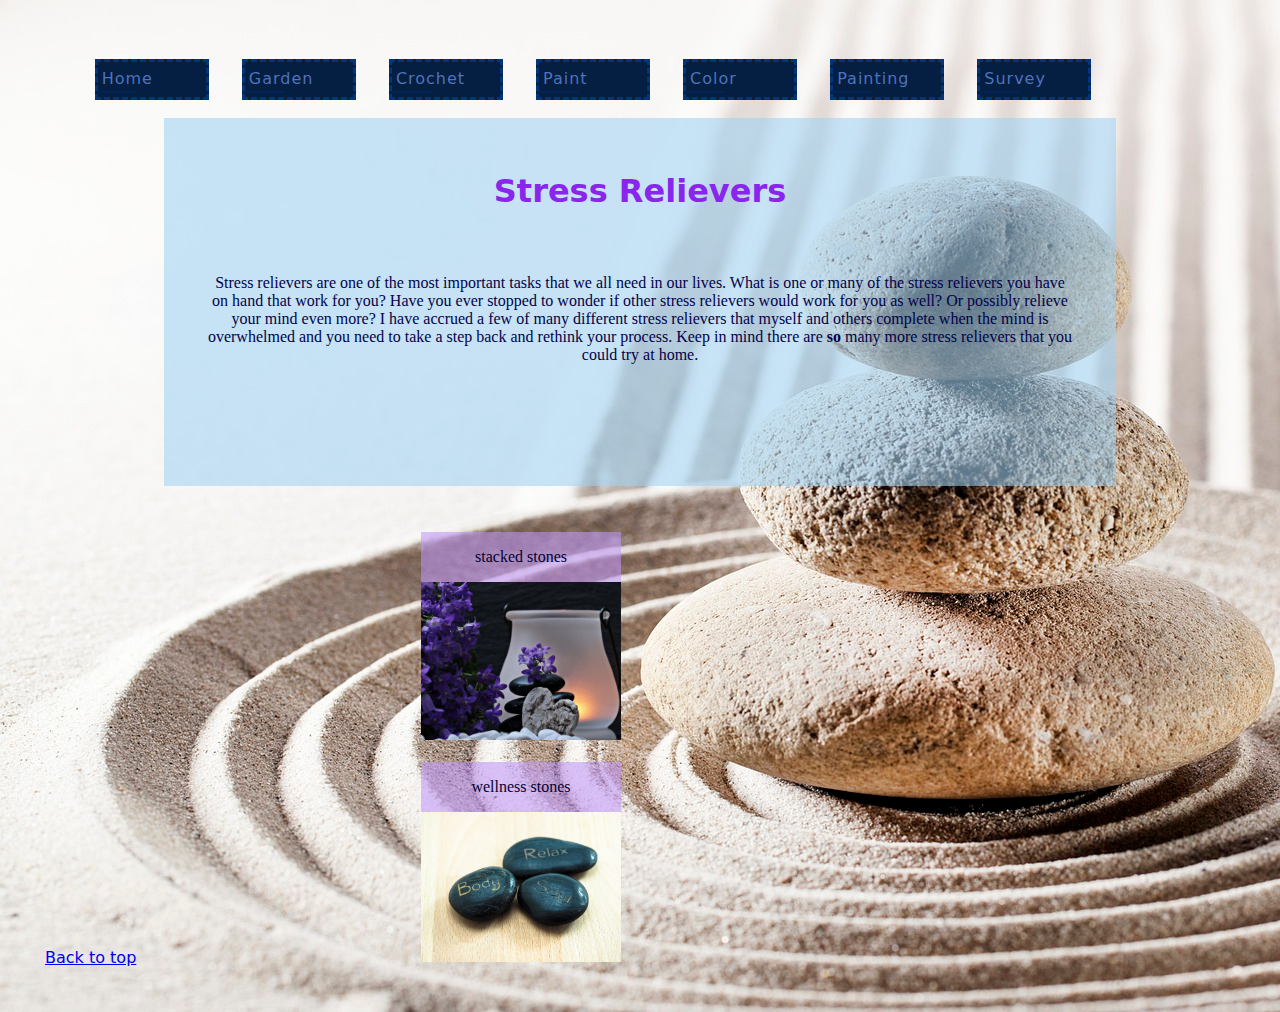
<file: index.html>
<!DOCTYPE html>
<html lang="en-us">
<head>
	<meta charset="utf-8">
    <meta http-equiv="X-UA-Compatible">
    <meta name="viewport" content="width=device-width, initial-scale=1.0">
    <title>Stress_Relievers</title>
    <meta content="width=device-width, initial scale=0.8, maximum-scale=2; user-scalable=1" name="viewport">
	<link href="./styles/style_guide.css" rel="stylesheet" type="text/css">

    <style>
        figcaption {
            font-family: Georgia, 'Times New Roman', Times, serif;
            padding: 16px;
            color: #00000;
        }
    </style>
</head> 
    
<body>
    <nav id="nav">
        <a class="button" href="#">Home</a> 
        <a class="button" href="./pages/page01.html">Garden</a> 
        <a class="button" href="./pages/page02.html">Crochet</a>
        <a class="button" href="./pages/page03.html">Paint</a>
        <a class="button" href="./pages/page04.html">Color</a>
        <a class="button" href="./pages/page05.html">Painting</a>
        <a class="button" href="./pages/survey.html">Survey</a>
    </nav>

<div class="section">

<br><br>
    
<h1 class="title">Stress Relievers</h1>

<br>
<p>
    Stress relievers are one of the most important tasks that we all need in our lives. What is one or many of the stress relievers you have on hand that work for you? Have you ever stopped to wonder if other stress relievers would work for you as well? Or possibly relieve your mind even more? I have accrued a few of many different stress relievers that myself and others complete when the mind is overwhelmed and you need to take a step back and rethink your process. Keep in mind there are <b>so</b> many more stress relievers that you could try at home.
</p>

</div>

<br><br>

<section class="container">
<div class="images">

<figcaption class="caption">stacked stones</figcaption>
<article class="pic01"><img src="./images/stone_tower_1920.jpg" alt="stacked stones" width="200px" height="auto"></article>
<br>
<figcaption class="caption">wellness stones</figcaption>
<article class="pic02"><img src="./images/wellness_1280.jpg" alt="wellness stones" width="200px" height="auto"></article>
    </div>
</section>

<footer><a href="#nav">Back to top</a></footer>

    </body>
</html>
</file>
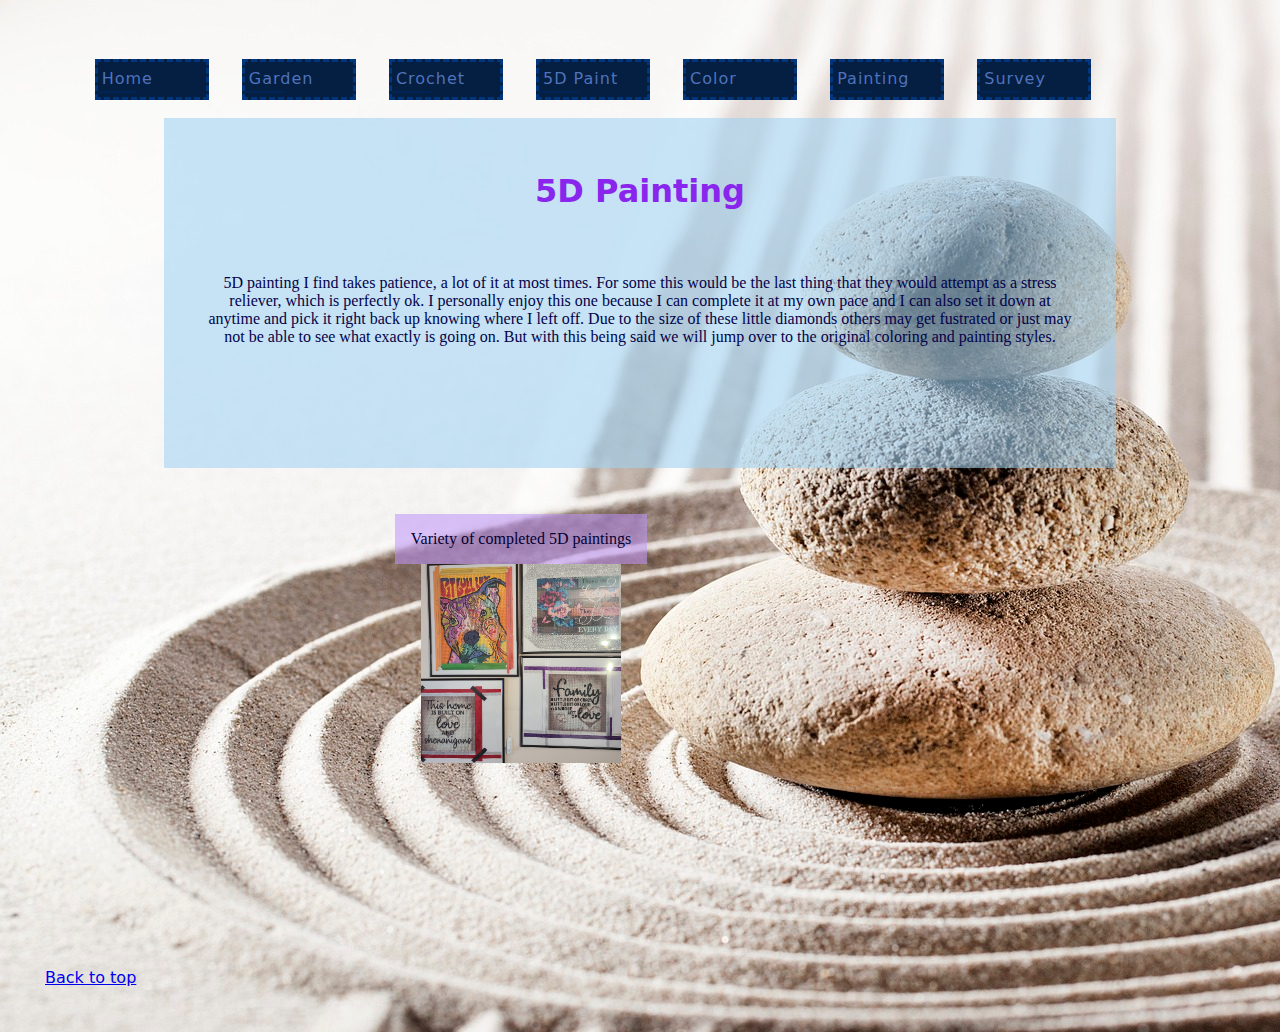
<file: pages/page03.html>
<!DOCTYPE html>
<html lang="en-us">
<head>
	<meta charset="utf-8">
    <meta http-equiv="X-UA-Compatible">
    <meta name="viewport" content="width=device-width, initial-scale=1.0">
    <title>Stress Relievers</title>
    <meta content="width=device-width, initial scale=0.8, maximum-scale=2; user-scalable=1" name="viewport">
	<link href="../styles/style_guide.css" rel="stylesheet" type="text/css">

    <style>
        figcaption {
            font-family: Georgia, 'Times New Roman', Times, serif;
            padding: 16px;
            color: #00000;
        }
    </style>
</head> 
    
<body>
    <nav id="nav">
        <a class="button" href="../index.html">Home</a> 
        <a class="button" href="../pages/page01.html">Garden</a> 
        <a class="button" href="../pages/page02.html">Crochet</a>
        <a class="button" href="#">5D Paint</a>
        <a class="button" href="../pages/page04.html">Color</a>
        <a class="button" href="../pages/page05.html">Painting</a>
        <a class="button" href="../pages/survey.html">Survey</a>
    </nav>

<div class="section">

<br><br>
    
<h1 class="title">5D Painting</h1>

<br>
<p>
    5D painting I find takes patience, a lot of it at most times. For some this would be the last thing that they would attempt as a stress reliever, which is perfectly ok. I personally enjoy this one because I can complete it at my own pace and I can also set it down at anytime and pick it right back up knowing where I left off. Due to the size of these little diamonds others may get fustrated or just may not be able to see what exactly is going on. But with this being said we will jump over to the original coloring and painting styles.
</p>

</div>

<br><br>

<section class="container">
<div class="images">

<figcaption class="caption">Variety of completed 5D paintings</figcaption>
<article class="pic01"><img src="../images/5d_painting.jpg" alt="variety of teas" width="200px" height="auto"></article>

    </div>
</section>
<br><br>

<footer><a href="#nav">Back to top</a></footer>

    </body>
</html>
</file>
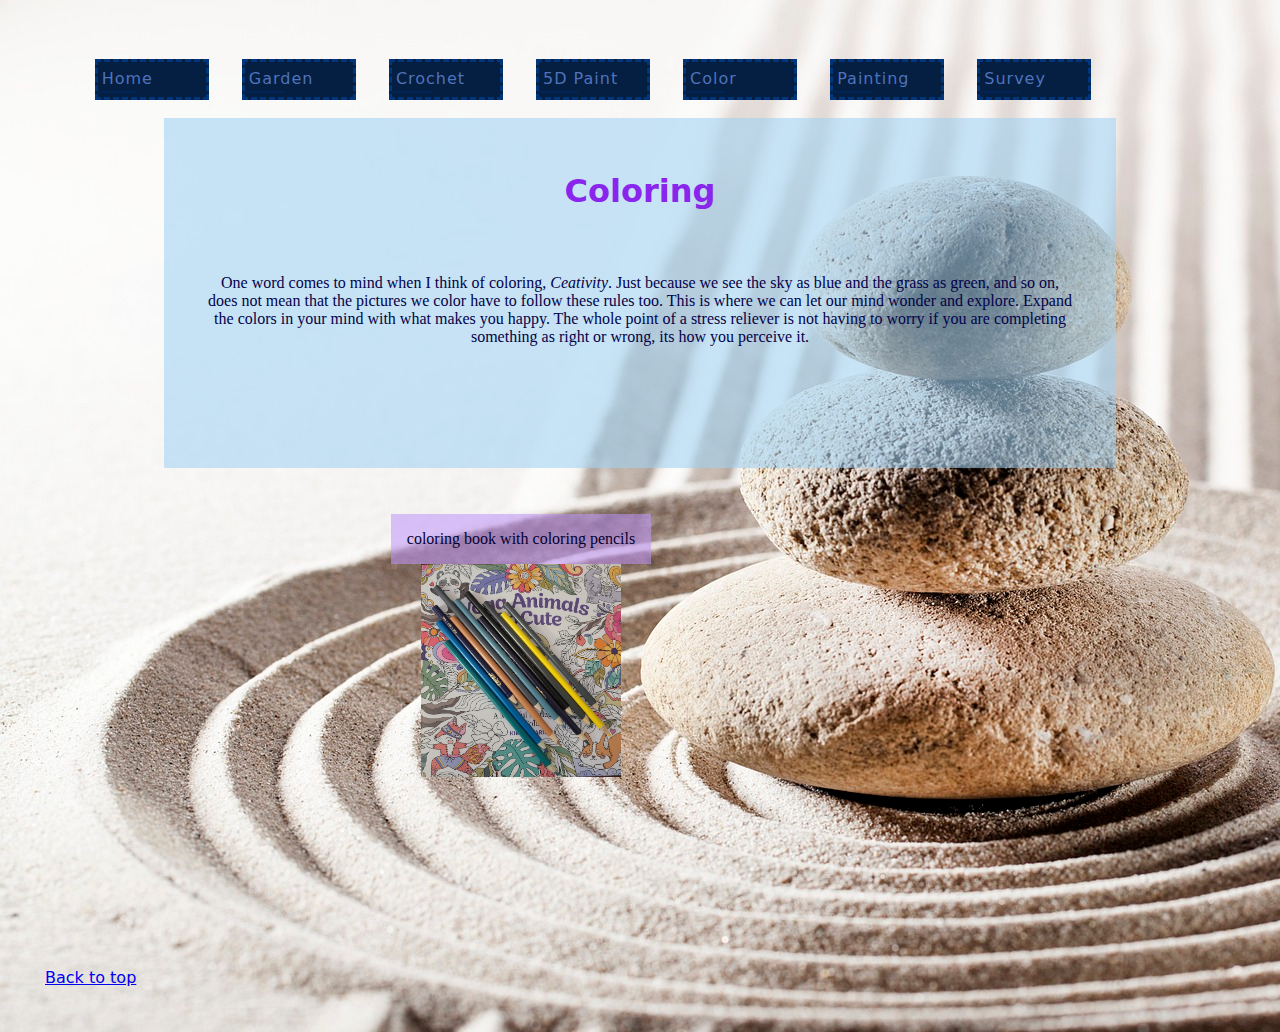
<file: pages/page04.html>
<!DOCTYPE html>
<html lang="en-us">
<head>
	<meta charset="utf-8">
    <meta http-equiv="X-UA-Compatible">
    <meta name="viewport" content="width=device-width, initial-scale=1.0">
    <title>Stress Relievers</title>
    <meta content="width=device-width, initial scale=0.8, maximum-scale=2; user-scalable=1" name="viewport">
	<link href="../styles/style_guide.css" rel="stylesheet" type="text/css">

    <style>
        figcaption {
            font-family: Georgia, 'Times New Roman', Times, serif;
            padding: 16px;
            color: #00000;
        }
    </style>
</head> 
    
<body>
    <nav id="nav">
        <a class="button" href="../index.html">Home</a> 
        <a class="button" href="../pages/page01.html">Garden</a> 
        <a class="button" href="../pages/page02.html">Crochet</a>
        <a class="button" href="../pages/page03.html">5D Paint</a>
        <a class="button" href="#">Color</a>
        <a class="button" href="../pages/page05.html">Painting</a>
        <a class="button" href="../pages/survey.html">Survey</a>
    </nav>

<div class="section">

<br><br>
    
<h1 class="title">Coloring</h1>

<br>
<p>
    One word comes to mind when I think of coloring, <i>Ceativity</i>. Just because we see the sky as blue and the grass as green, and so on, does not mean that the pictures we color have to follow these rules too. This is where we can let our mind wonder and explore. Expand the colors in your mind with what makes you happy. The whole point of a stress reliever is not having to worry if you are completing something as right or wrong, its how you perceive it.
</p>

</div>

<br><br>

<section class="container">
<div class="images">

<figcaption class="caption">coloring book with coloring pencils</figcaption>
<article class="pic01"><img src="../images/color_pencils_book.jpg" alt="coloring book and pencils" width="200px" height="auto"></article>

    </div>
</section>

<br><br>

<footer><a href="#nav">Back to top</a></footer>

    </body>
</html>
</file>
<file: styles/style_guide.css>
.title  {
	text-align: center;
	font-family: sans;
	padding-top: 6px;
}
.section {
	display: table;
	padding-top: 10px;
	padding-bottom: 80px;
	margin-left: auto;
	margin-right: auto;
	width: 80%;
	text-align: center;
	text-decoration: none;
	font-family: Georgia, 'Times New Roman', Times, serif;
    color: #03024a;
    background-color: #a0d2f393;
}
p {
	padding: 28px;
	margin: 14px;
}
.images {
	margin-left: auto;
	margin-right: auto;
	text-align: center;
	text-decoration: none;
	font-family: Georgia, 'Times New Roman', Times, serif;
	padding-top: 8px;
    color: #040032;
}
/*.indeximgs {
	clip: rect(5px, 5px, 5px, 5px);
	transition: clip 0.5s;
}
.indeximgs:hover {
	clip: rect(0px, auto, auto, 0px);
	transition: clip 0.5s;
}
*/
h1 {
	margin: 2px;
	padding: 2px;
    text-align: center;
	color: #8925ed;
}
h3 {
	text-align: center;
	color: #1222f8;
}
body {
	margin: 15px;
	padding: 30px;
	font-family: sans;
	/*background-color: #21aafac3;*/
	background-image: url(../images/zen_1920.jpg);
	color:#509df6;
	outline: none;
	display: flex;
	min-height: 100vh;
	flex-direction: column;
}
#nav {
	padding-left: 3%;
}
a.button {
	display: inline-block;
	border: 3px dashed #013b88d7;
	padding: 4px;
	text-decoration: none;
	letter-spacing: 1px;
	margin: 14px;
	color: #749af3b0;
	background-color:#041f41;
	width: 100px;
	transition: all 0.4s;
	position: relative;
	overflow: hidden;
	line-height: 25px;
}
a.button:visited {
	text-decoration: none;
	color: #041f41;
	background-color: #749af3b0;
}
a.button:hover {
	background-color: #0474fcaf;
	color:#190138;
	border: 4px dashed;
	border-color: #02185b;
	padding-left: 8px;
	width: 162px;
	border-radius: 5px;
	letter-spacing: 2px;
	font-size: 1.2em;
	text-shadow: 0px 2px 2px rgba(155, 213, 244, 0.6);
}
a.button:active {
	background-color: #1d0242;
	color:#205bfe;
	border: 3px dotted;
	border-color: #96c4f2;
	padding-left: 10px;
	width: 150px;
	border-radius: 5px;
	letter-spacing: 2px;
	font-size: 1.5em;
	text-shadow: 0px 2px 1px rgba(155, 213, 244, 0.4);
}
a.button::after {
	content: '';
	display: block;
	width: 45px;
	height: 2px;
	background-color: #022663;
	opacity: 0.6;
	position: relative; top: 0px; left: -10px;
	transition: left 0.5s ease-in-out;
	}
a.button:hover::after { 
	left: 0px;
}
#relievers {
	color:#420146;
	text-align: left;
	padding: 3rem;
	margin: 1rem;
	font-size: x-large;
	font-family:'Segoe UI', Tahoma, Geneva, Verdana, sans-serif;
}
#submitbtn {
	color: #036510e9;
	background-color: #d8f9d4b6;
	border: #033c02 dotted 2px;
	text-align: center;
	font-size: x-large;
	font-family: Georgia, 'Times New Roman', Times, serif;
	cursor: pointer;
}
#Clearform {
	color: #a21603;
	background-color: #f8f6f28f;
	border: #6c0202 solid 1px;
	text-align: center;
	font-size: medium;
	font-family: Georgia, 'Times New Roman', Times, serif;
	cursor: pointer;
}
footer a {
	cursor: pointer;
}
.container {
	display: grid;
	width: 80%;
	grid-template-rows: repeat(4, 100px);
	grid-template-columns: repeat(auto-fit, minmax(250px, 1fr));
	grid-gap:.5em;
	grid-auto-flow: row dense;
}
.pic01 {
	justify-self: center;
	align-self: center;
}
.pic02 {
justify-self: center;
align-self: center;
}
.pic03 {
	justify-self: center;
	align-self: center;
}
.pic04 {
	justify-self: center;
	align-self: center;
}
.caption {
	background-color: #bf96f990;
}

@media only screen and (min-width: 0px) and (max-width:600px) {
	.color-item {
		width: 80%;
		display: flexbox;
	}
	#popularwork-container {
		width: 80%;
		display: flexbox;
	}
}

@media only screen and (min-width: 599px) and (max-width: 767px) {
	.color-item {
		width: 80%;
		display: flexbox;
	}
	#popularwork-container {
		width: 80%;
		display: flexbox;
	}
}

@media only screen and (min-width: 768px) and (max-width:991px) {
	.color-item {
		width: 80%;
		display: flexbox;
		/*flex-direction: row;*/
	}
	#popularwork-container {
		width: 80%;
		display: flexbox;
		flex-direction: row;
	}
}

@media only screen and (min-width: 992px) and (max-width:1199px) {
	.color-item {
		width: 80%;
		display: flexbox;
		flex-direction: row;
	}
	#popularwork-container {
		width: 80%;
		display: flexbox;
		flex-direction: row;
	}
}

@media only screen and (min-width: 1200px) {
	.color-item {
		width: 80%;
		display: flexbox;
		flex-direction: row;
	}
	#popularwork-container {
		width: 80%;
		display: flexbox;
		flex-direction: row;
	}
}
</file>
